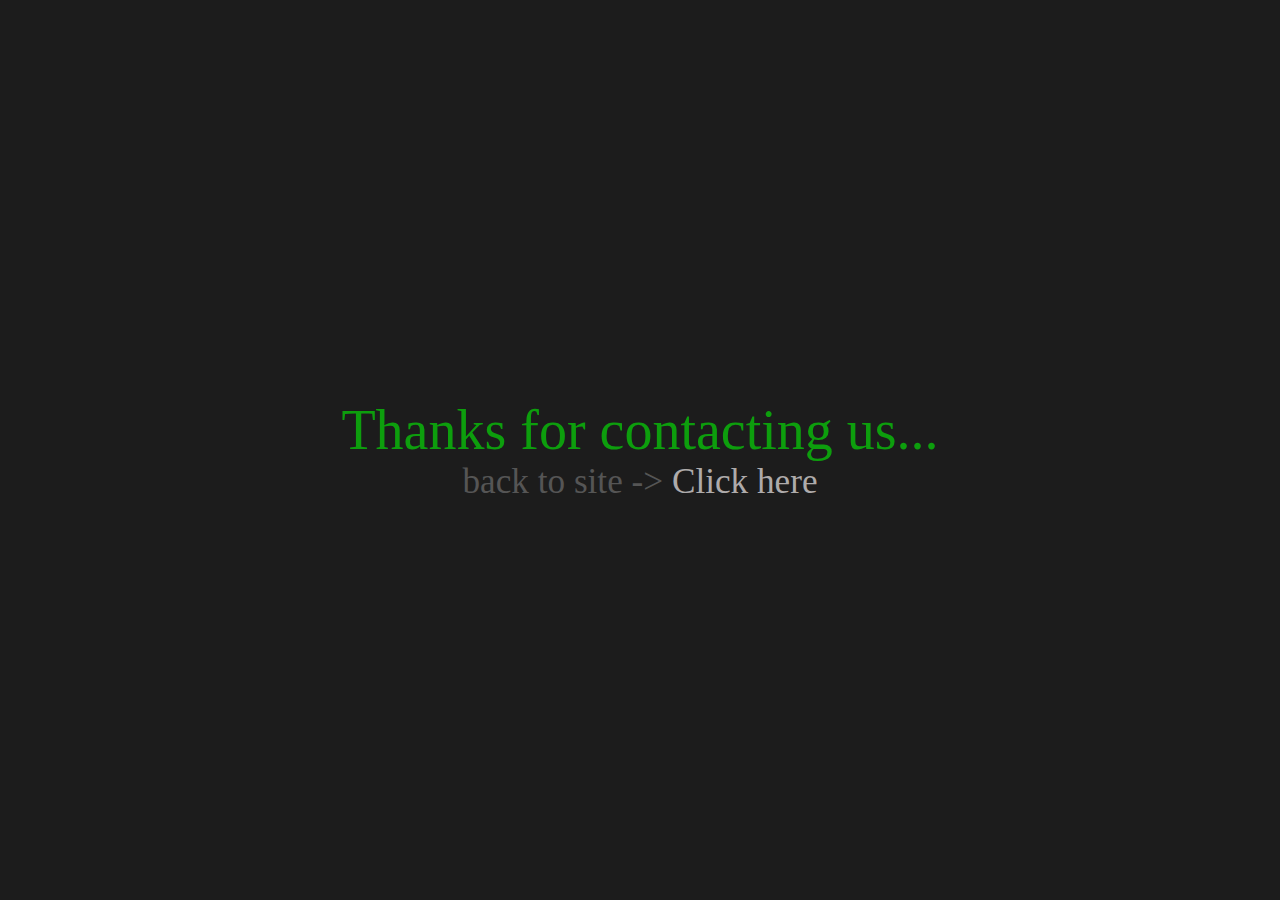
<file: pages/success.html>
<!DOCTYPE html>
<html lang="en">
<head>
    <meta charset="UTF-8">
    <meta http-equiv="X-UA-Compatible" content="IE=edge">
    <meta name="viewport" content="width=device-width, initial-scale=1.0">
    <link rel="stylesheet" href="../styles/success.css" />
    <title>Success</title>
</head>
<body>
    <div class="success">
        <h1>Thanks for contacting us...</h1>
       <span>back to site -> <a href="https://flourishing-muffin-c99569.netlify.app/"> Click here</a></span>
    </div>
</body>
</html>
</file>
<file: styles/success.css>
*{
    margin: 0;
    padding: 0;
}

body{
    background : rgb(28, 28, 28);
    height: 100vh;
    display: flex;
    justify-content: center;
    align-items: center;
    text-align: center;
}

a{
    text-decoration: none;
    color: rgb(174, 171, 171);
    cursor: pointer;
   
}
span{
    font-size: 2.2em;
    color: #555;
}

a:hover{
    color: #ffcc33;
    text-decoration: underline;
}


h1{
    color: rgba(11, 176, 11, 0.878);
    font-weight: 500;
    font-size: 3.5em;
}
</file>
